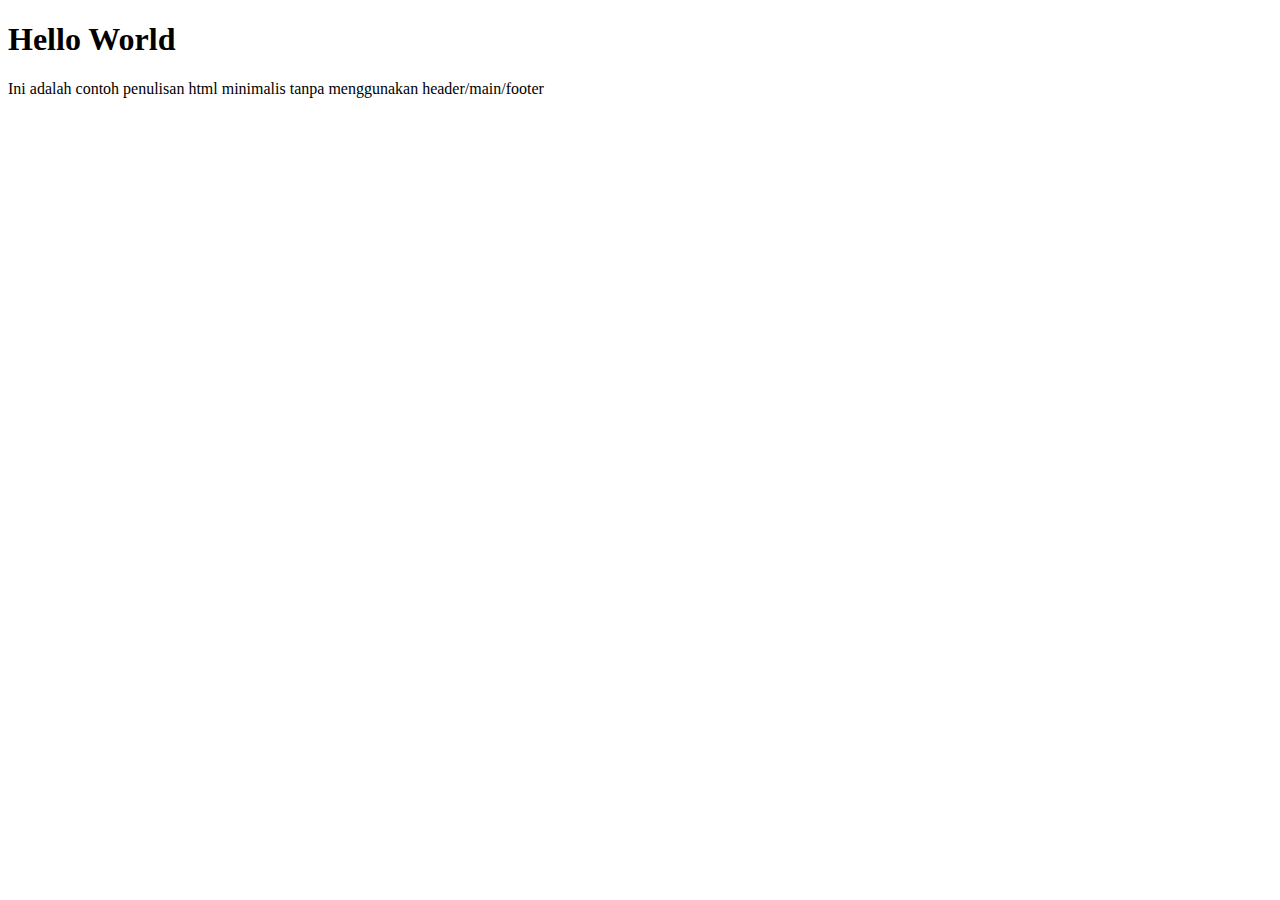
<file: index.html>
<!DOCTYPE html>
<html lang="id">
  <head>
    <meta charset="UTF-8">
    <title>Dasar HTML</title>
    <link rel="icon" href="logoisbal.png" type="image/x-icon">
  </head>
  <body>
    <h1>Hello World</h1>
    <p>Ini adalah contoh penulisan html minimalis tanpa menggunakan header/main/footer </p>
  </body>
</html>
</file>
